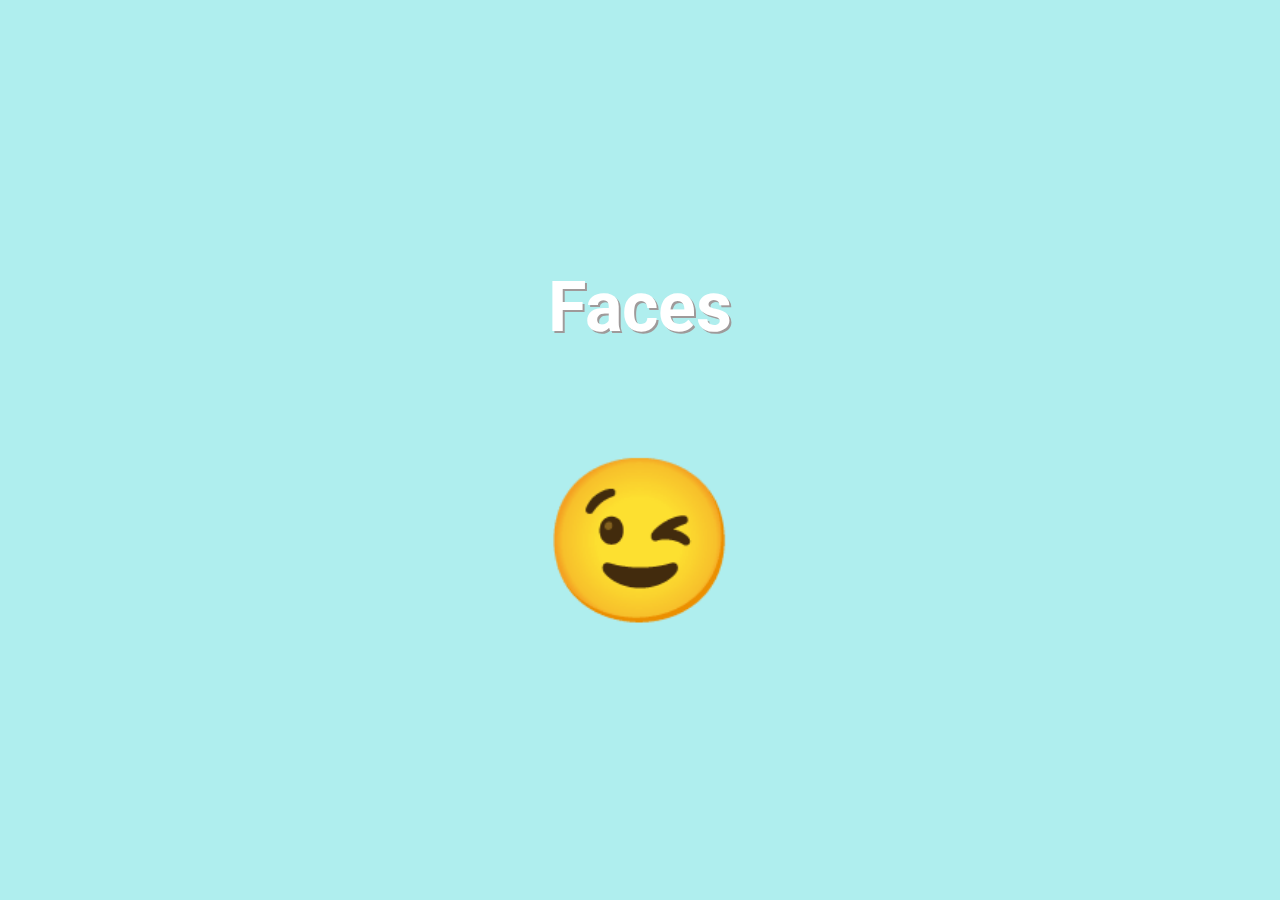
<file: faces/index.html>
<!DOCTYPE html>
<html lang="en">
<head>
    <meta charset="UTF-8">
    <meta http-equiv="X-UA-Compatible" content="IE=edge">
    <meta name="viewport" content="width=device-width, initial-scale=1.0">
    <link rel="stylesheet" href="style.css">
    <title>Document</title>
    <link href="https://fonts.googleapis.com/css2?family=Roboto:wght@900&display=swap" rel="stylesheet">
</head>
<body>
    <h1>Faces</h1>
<div class="emoji closed active">😉</div>
<div class="emoji open">🤪</div>
<script src="app.js"></script>
    
</body>
</html>
</file>
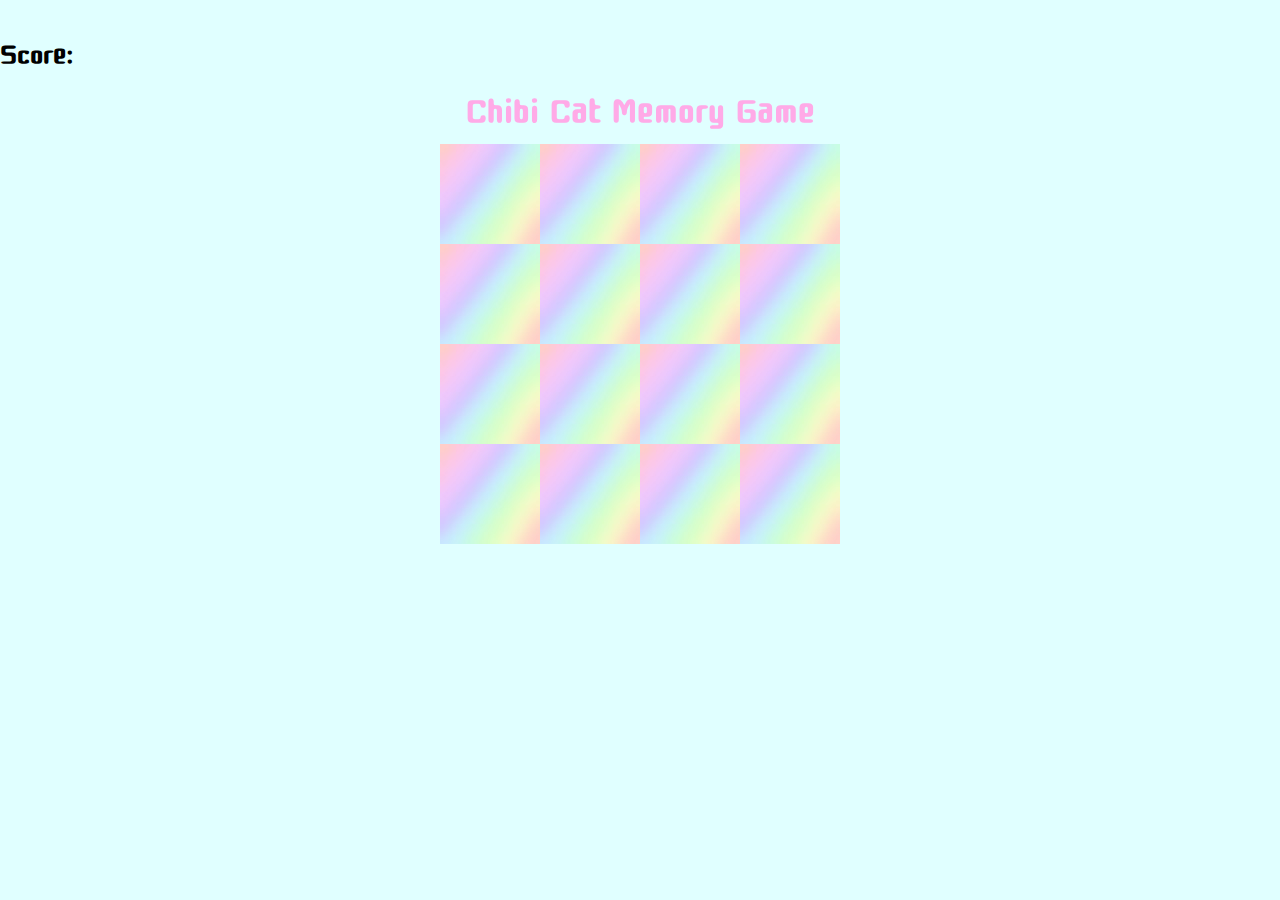
<file: memory/index.html>
<!DOCTYPE html>
<html lang="en">

<head>
    <meta charset="UTF-8">
    <meta http-equiv="X-UA-Compatible" content="IE=edge">
    <meta name="viewport" content="width=device-width, initial-scale=1.0">
    <title>Memory Cat Game</title>
    <!-- font family -->
    <link href="https://fonts.googleapis.com/css2?family=Cute+Font&display=swap" rel="stylesheet">
    <link rel="stylesheet" href="style.css">
</head>

<body>
    <!-- live score -->

    <h3>Score:<span id="result"></span></h3>




    <h1>Chibi Cat Memory Game</h1>
    </div>



    <!-- game grid -->
    <div class="grid">
        <!-- will go here -->
    </div>

    <!-- js link -->
    <script src="app.js"></script>
</body>

</html>
</file>
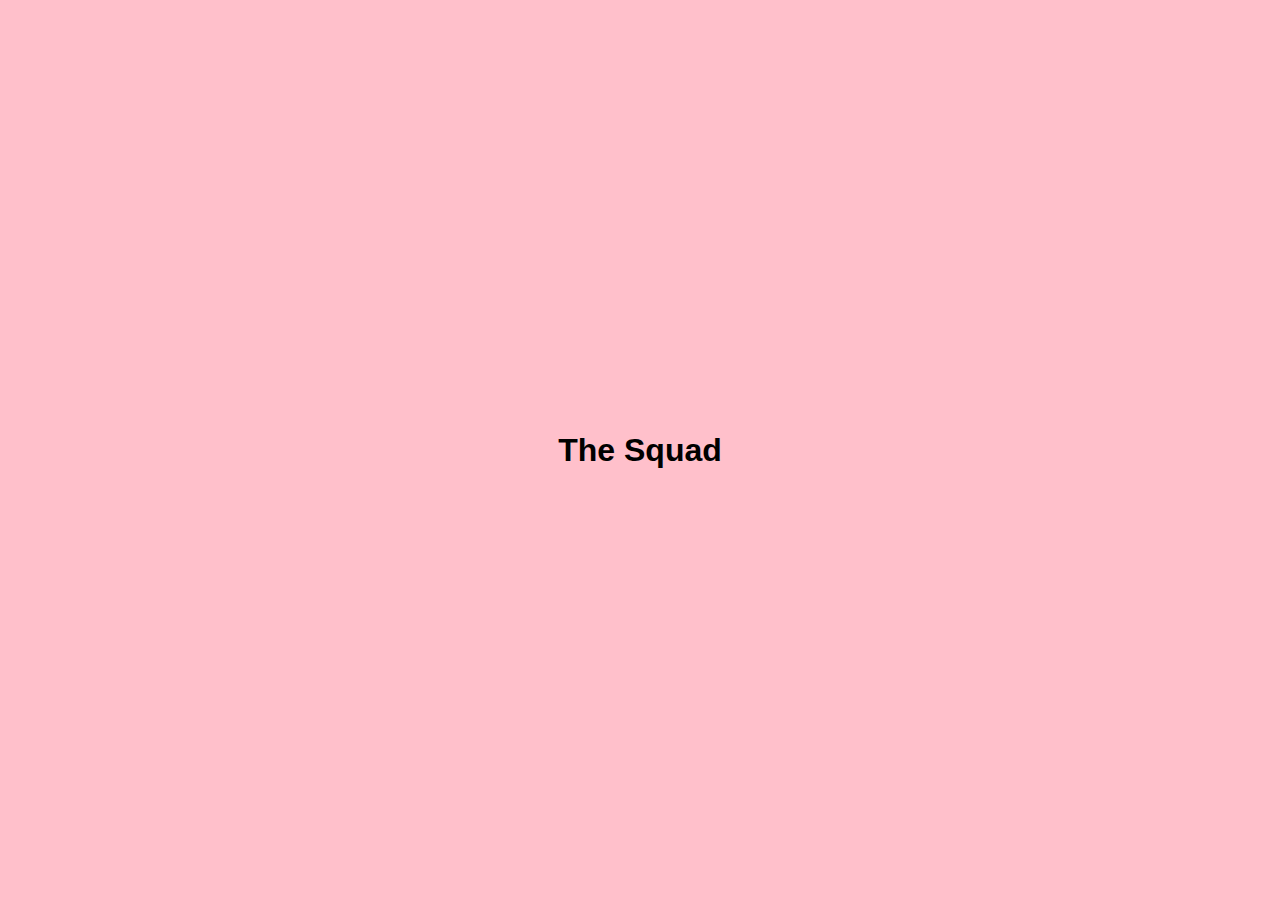
<file: squadcard/index.html>
<!DOCTYPE html>
<html lang="en">
<head>
    <meta charset="UTF-8">
    <meta http-equiv="X-UA-Compatible" content="IE=edge">
    <meta name="viewport" content="width=device-width, initial-scale=1.0">
    <title>Squad</title>
    <link rel="stylesheet" href="style.css">
</head>
<body>
    <h1>The Squad</h1>
    <div id='#info'></div>
    <script src="app.js"></script>
</body>
</html>
</file>
<file: faces/style.css>
* {
  box-sizing: border-box;
  padding: 0;
  margin: 0;
}

body {
  display: flex;
  flex-direction: column;
  justify-content: center;
  align-items: center;
  height: 100vh;
  background-color: paleturquoise;
}

.emoji {
  font-size: 10rem;
  cursor: pointer;
  user-select: none;
}

.closed {
  display: none;
}

.open {
  display: none;
}

.active {
  display: block;
}

h1 {
  font-size: 70px;
  padding-bottom: 100px;
  font-family: "Roboto", sans-serif;
  color: #fff;
  text-shadow: 2px 2px #9f9a9a;
}
</file>
<file: memory/style.css>
* {
  padding: 0;
  margin: 0;
}

.grid {
  display: flex;
  flex-wrap: wrap;
  height: 300px;
  width: 400px;
  margin: auto;
}
h1 {
  text-align: center;
  /* margin: 20px 20px; */
  font-size: 50px;
  color: rgb(255, 170, 231);
}

h3 {
  margin-top: 30px;
  font-size: 40px;
  margin-left: auto;
  margin-right: auto;
  position: relative;
}

body {
  font-family: "Cute Font", cursive;
  /* margin-top: 200px; */
  background-color: lightcyan;
}
</file>
<file: squadcard/style.css>
* {
  box-sizing: border-box;
  margin: 0;
  padding: 0;
  font-family: "Roboto", sans-serif;
}

body {
  display: flex;
  flex-direction: column;
  justify-content: center;
  align-items: center;
  height: 100vh;
  background-color: pink;
}

#info {
  display: grid;
  grid-template-columns: 1fr 1fr;
}

#info div {
  padding: 4rem;
  background: blue;
  margin: 0.5rem;
  border-radius: 20px;
  color: #fff;
  font-size: 1.2rem;
  text-align: center;
}
</file>
